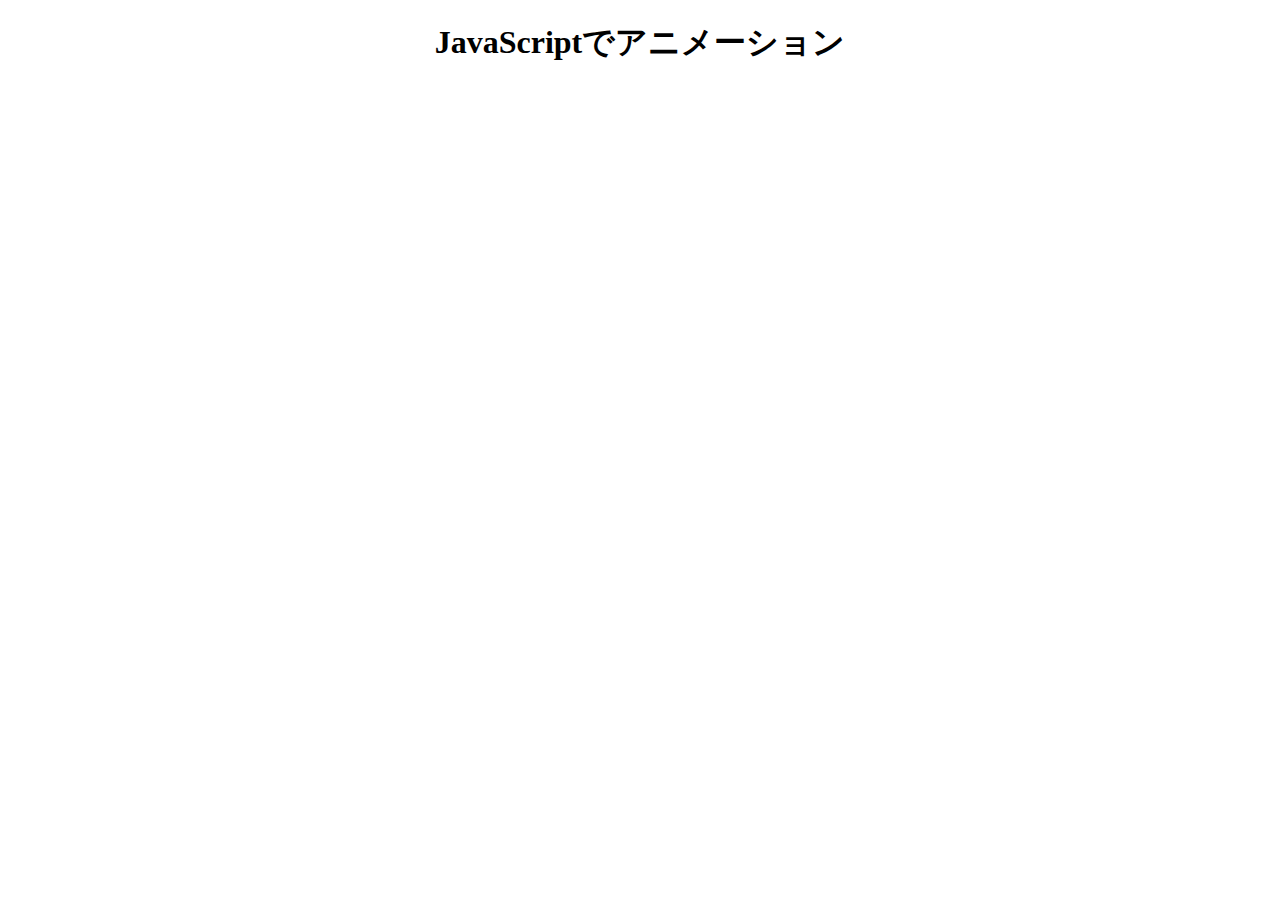
<file: chapter6/index.html>
<!DOCTYPE html>
<html lang="ja">
<head>
    <meta charset="UTF-8">
    <meta name="viewport" content="width=device-width, initial-scale=1.0">
    <title>6-4. 見出しを下から浮き上がらせよう</title>
    <link rel="stylesheet" href="css/style.css">
    <script src="js/script.js" defer></script>
</head>
<body>
    <h1 id="heading">JavaScriptでアニメーション</h1>
</body>
</html>
</file>
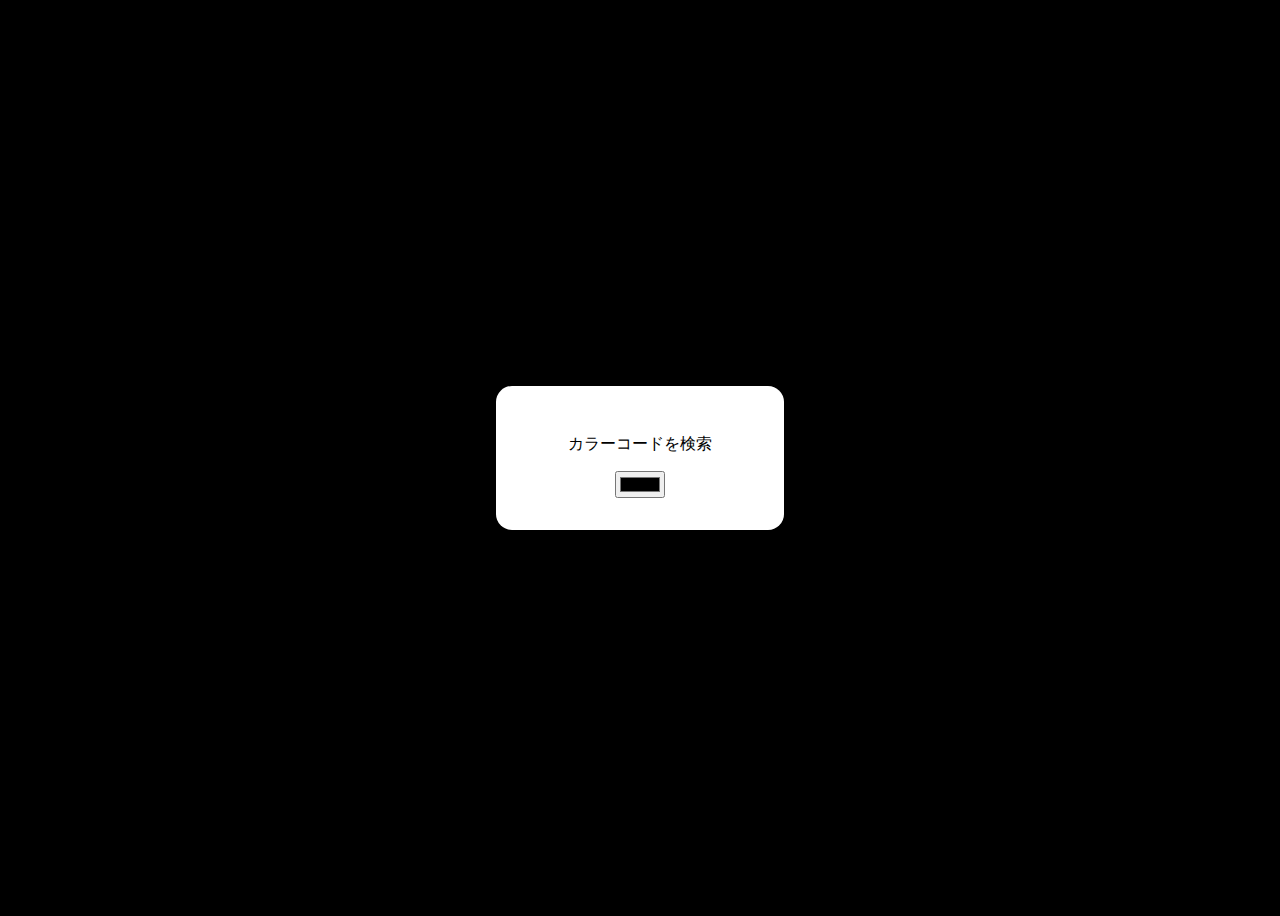
<file: chapter3/02-demo/index.html>
<!DOCTYPE html>
<html lang="ja">
<head>
    <meta charset="UTF-8">
    <meta name="viewport" content="width=device-width, initial-scale=1.0">
    <title>カラーピッカー</title>
    <link rel="stylesheet" href="css/style.css">
    <script src="js/script.js" defer></script>
</head>
<body>
    <div>
        <p id="colorText">カラーコードを検索</p>
        <input id="colorPicker" type="color">
    </div>
</body>
</html>
</file>
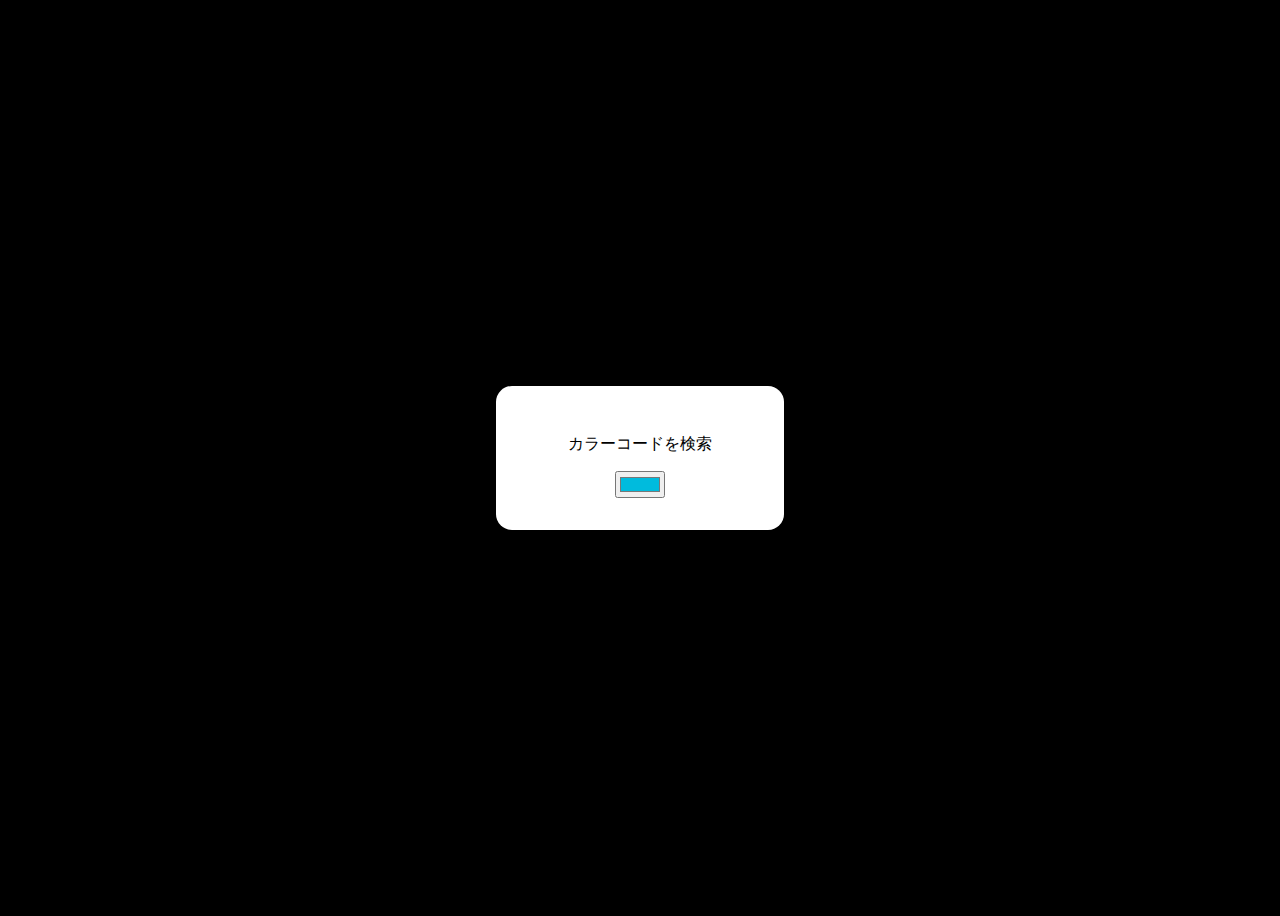
<file: chapter3/03-demo/index.html>
<!DOCTYPE html>
<html lang="ja">
<head>
    <meta charset="UTF-8">
    <meta name="viewport" content="width=device-width, initial-scale=1.0">
    <title>カラーピッカー</title>
    <link rel="stylesheet" href="css/style.css">
    <script src="js/script.js" defer></script>
</head>
<body>
    <div>
        <p id="colorText">カラーコードを検索</p>
        <input id="colorPicker" type="color" value="#00bbdd">
    </div>
</body>
</html>
</file>
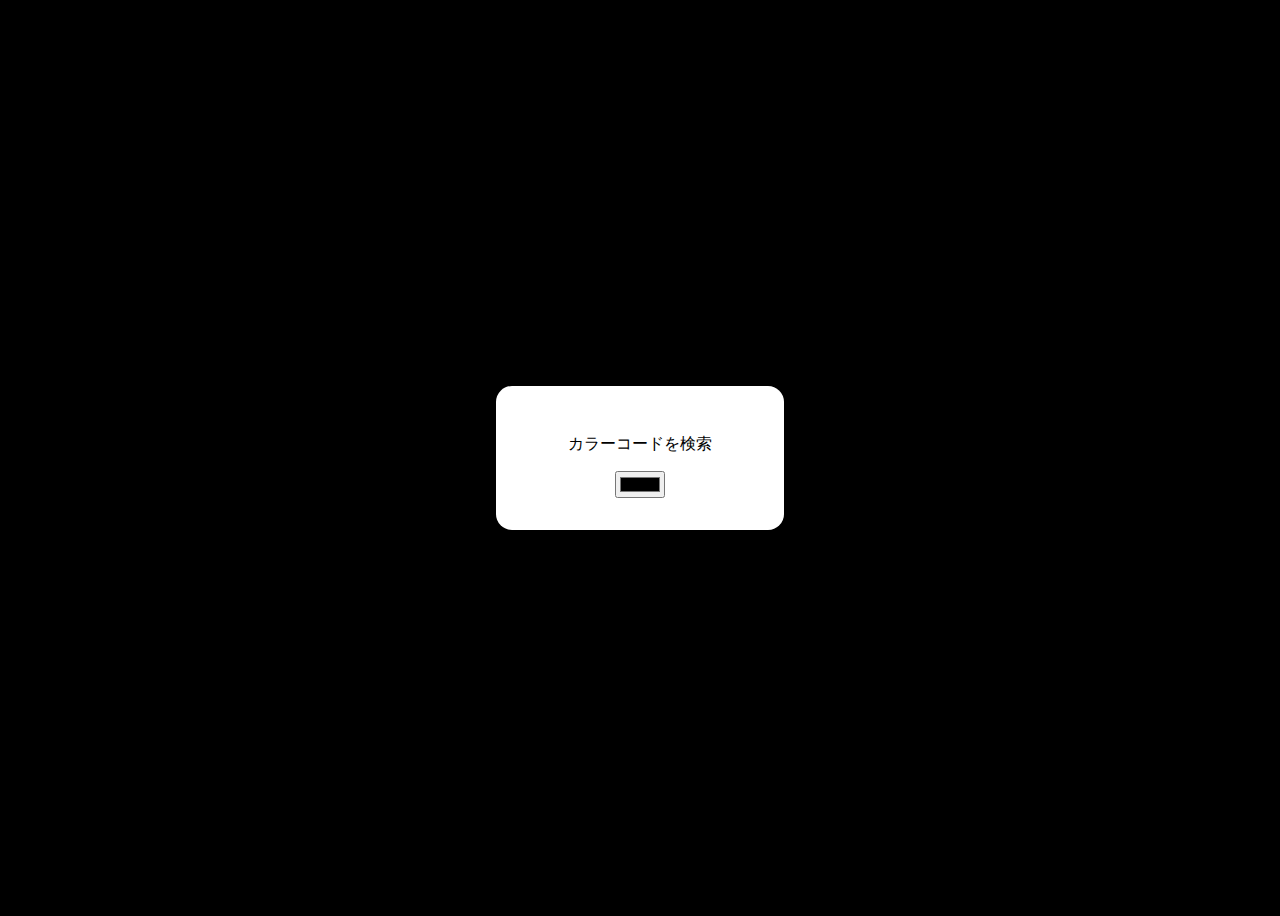
<file: chapter3/09-demo2/index.html>
<!DOCTYPE html>
<html lang="ja">
<head>
    <meta charset="UTF-8">
    <meta name="viewport" content="width=device-width, initial-scale=1.0">
    <title>3-9. 関数で選んだ色を取得しよう（関数式を渡す方法）</title>
    <link rel="stylesheet" href="css/style.css">
    <script src="js/script.js" defer></script>
</head>
<body>
    <div>
        <p id="colorText">カラーコードを検索</p>
        <input id="colorPicker" type="color">
    </div>
</body>
</html>
</file>
<file: chapter6/css/style.css>
body {
    text-align: center;
}
</file>
<file: chapter3/02-demo/css/style.css>
body {
    text-align: center;
    font-family: sans-serif;
    display: grid;
    place-items: center;
    height: 100vh;
    background: #000;
}
div {
    background: #fff;
    padding: 2rem;
    border-radius: 1rem;
    width: 14rem;
    box-shadow: 0 0 1rem rgba(0,0,0,.5);
}
</file>
<file: chapter3/03-demo/css/style.css>
body {
    text-align: center;
    font-family: sans-serif;
    display: grid;
    place-items: center;
    height: 100vh;
    background: #000;
}
div {
    background: #fff;
    padding: 2rem;
    border-radius: 1rem;
    width: 14rem;
    box-shadow: 0 0 1rem rgba(0,0,0,.5);
}
</file>
<file: chapter3/09-demo2/css/style.css>
body {
    text-align: center;
    font-family: sans-serif;
    display: grid;
    place-items: center;
    height: 100vh;
    background: #000;
}
div {
    background: #fff;
    padding: 2rem;
    border-radius: 1rem;
    width: 14rem;
    box-shadow: 0 0 1rem rgba(0,0,0,.5);
}
</file>
